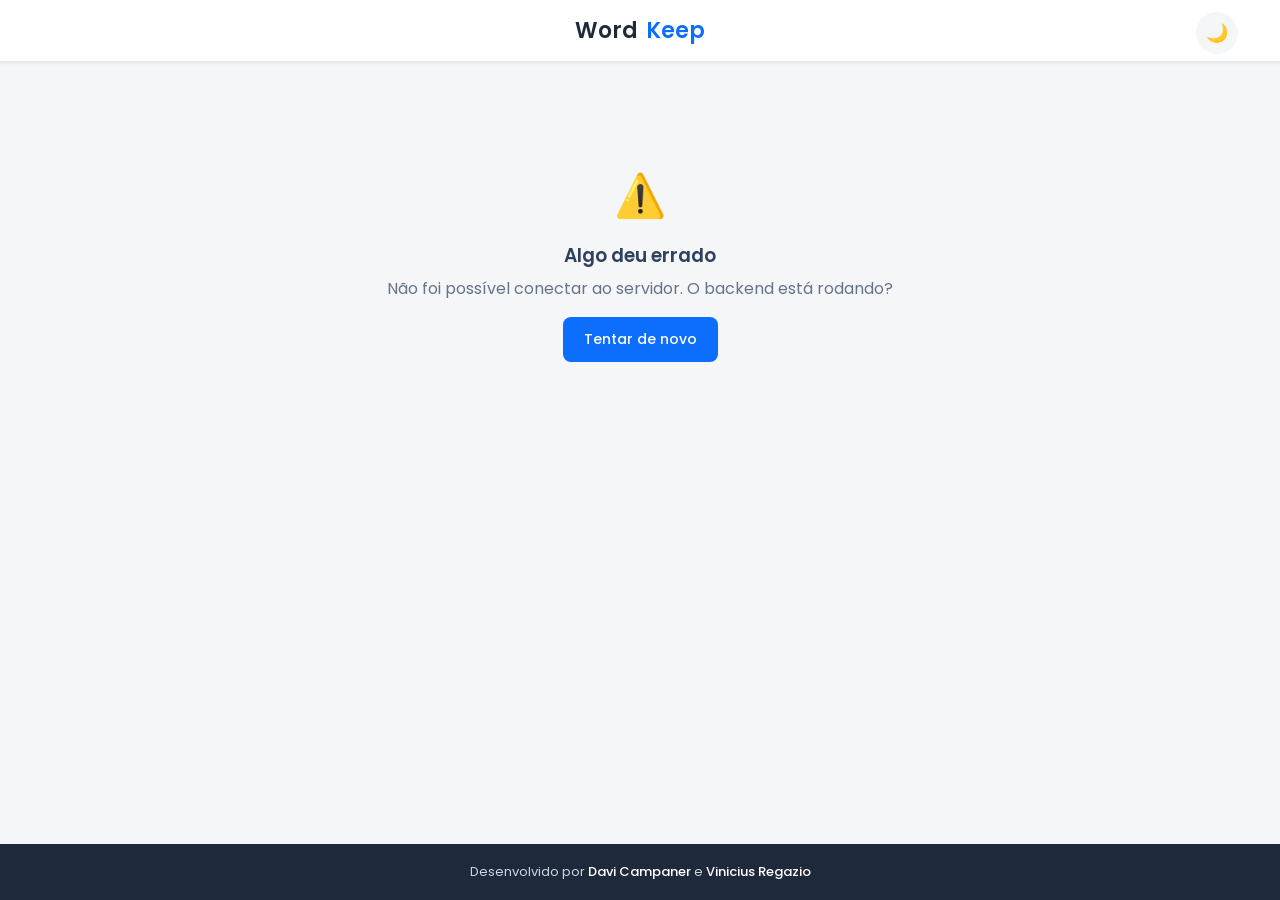
<file: frontend/index.html>
<!DOCTYPE html>
<html lang="pt-br">
<head>
    <meta charset="UTF-8">
    <meta name="viewport" content="width=device-width, initial-scale=1.0">
    <link rel="preconnect" href="https://fonts.googleapis.com">
    <link rel="preconnect" href="https://fonts.gstatic.com" crossorigin>
    <link href="https://fonts.googleapis.com/css2?family=Poppins:wght@300;400;500;600&display=swap" rel="stylesheet">
    <title>WordKeep</title>
    <link rel="stylesheet" href="src/styles/styles.css">
</head>

<body>
    <header class="topbar">
        <div class="brand" data-nav="decks">
            Word<span class="dot">Keep</span>
        </div>
        <nav id="nav"></nav>
        <button id="theme-toggle" class="theme-toggle">
          🌙
        </button>
    </header>

    <main id="app"></main>

    <footer>
        Desenvolvido por
        <a href="https://github.com/campanerd" target="_blank">Davi Campaner</a>
        e
        <a href="https://github.com/regazzio" target="_blank">Vinicius Regazio</a>
    </footer>

    <div id="toast-container"></div>
    <div id="modal-root"></div>

    <script type="module" src="src/app.js"></script>
</body>
</html>
</file>
<file: frontend/src/styles/styles.css>
:root {
    --primary: #0D6EFD;
    --primary-dark: #0b5ed7;
    --primary-soft: #deddfc;
    --dark: #1E293B;
    --bg: #F4F6F8;
    --surface: #ffffff;
    --text: #2f415e;
    --text-muted: #64748b;
    --border: #e2e8f0;
    --danger: #ef4444;
    --danger-dark: #dc2626;
    --success: #22c55e;
    --radius-sm: 8px;
    --radius: 14px;
    --radius-lg: 20px;
    --shadow-sm: 0 1px 3px rgba(15, 23, 42, 0.08);
    --shadow: 0 4px 14px rgba(15, 23, 42, 0.10);
    --shadow-lg: 0 12px 32px rgba(15, 23, 42, 0.16);
    --transition: 0.2s ease;
    --footer-bg: #1E293B;
    --footer-text: #cbd5e1;
    --footer-link: #ffffff;
    --toast-bg: #1E293B;
    --toast-text: #ffffff;
    --text-bk: #004aa5;
}

* {
    box-sizing: border-box;
    margin: 0;
    padding: 0;
}
.dark-theme {
    --bg: #0f172a;
    --surface: #1e293b;
    --text: #f8fafc;
    --text-muted: #88a2c7;
    --dark: #ffffff;
    --border: #334155;
    --primary-soft: #2c3855;
    --shadow-sm: 0 1px 3px rgba(0,0,0,0.3);
    --shadow: 0 4px 14px rgba(0,0,0,0.35);
    --shadow-lg: 0 12px 32px rgba(0,0,0,0.45);
    --footer-bg: #020617;
    --footer-text: #94a3b8;
    --footer-link: #f8fafc;
    --toast-bg: #f1f5f9;
    --toast-text: #0f172a;
    --text-bk: #76c8ff;
}
.theme-toggle {
    position: absolute;
    top: 12px;
    right: 42px;
    width: 42px;
    height: 42px;
    border: none;
    border-radius: 50%;
    cursor: pointer;
    font-size: 18px;
    background: var(--bg);
    color: var(--text);
    transition: var(--transition);
}

.theme-toggle:hover {
    transform: scale(1.08);
}

body {
    font-family: 'Poppins', sans-serif;
    background-color: var(--bg);
    color: var(--text);
    min-height: 100vh;
    display: flex;
    flex-direction: column;
}


.topbar {
    position: sticky;
    top: 0;
    z-index: 50;
    display: flex;
    align-items: center;
    justify-content: center;
    padding: 14px 28px;
    background: var(--surface);
    border-bottom: 1px solid var(--border);
    box-shadow: var(--shadow-sm);
    position: relative;
}

.brand {
    display: flex;
    align-items: center;
    gap: 8px;
    font-size: 22px;
    font-weight: 600;
    color: var(--dark);
    cursor: pointer;
    user-select: none;
}

.brand .dot {
    color: var(--primary);
}

.topbar nav {
    display: flex;
    gap: 6px;
}

.nav-link {
    padding: 8px 16px;
    border-radius: var(--radius-sm);
    font-size: 14px;
    font-weight: 500;
    color: var(--text-muted);
    background: none;
    border: none;
    cursor: pointer;
    transition: var(--transition);
}

.nav-link:hover {
    background: var(--bg);
    color: var(--text);
}

.nav-link.active {
    background: var(--primary-soft);
    color: var(--primary);
}

main {
    flex: 1;
    width: 100%;
    max-width: 1100px;
    margin: 0 auto;
    padding: 32px 28px 60px;
}

.page-head {
    display: flex;
    align-items: center;
    justify-content: space-between;
    gap: 16px;
    margin-bottom: 28px;
    flex-wrap: wrap;
}

.page-head h1 {
    font-size: 26px;
    font-weight: 600;
    color: var(--dark);
}

.page-head .subtitle {
    font-size: 14px;
    color: var(--text-muted);
    margin-top: 2px;
}

.back-btn {
    display: inline-flex;
    align-items: center;
    gap: 6px;
    background: none;
    border: none;
    color: var(--text-muted);
    font-size: 14px;
    font-weight: 500;
    cursor: pointer;
    padding: 6px 0;
    margin-bottom: 12px;
    transition: var(--transition);
}

.back-btn:hover {
    color: var(--primary);
}

.btn {
    display: inline-flex;
    align-items: center;
    justify-content: center;
    gap: 8px;
    font-family: inherit;
    font-size: 14px;
    font-weight: 500;
    padding: 11px 20px;
    border-radius: var(--radius-sm);
    border: 1px solid transparent;
    cursor: pointer;
    transition: var(--transition);
    white-space: nowrap;
}

.btn:active {
    transform: translateY(1px);
}

.btn-primary {
    background: var(--primary);
    color: #fff;
}

.btn-primary:hover {
    background: var(--primary-dark);
}

.btn-ghost {
    background: var(--surface);
    color: var(--text);
    border-color: var(--border);
}

.btn-ghost:hover {
    background: var(--bg);
}

.btn-danger {
    background: var(--danger);
    color: #fff;
}

.btn-danger:hover {
    background: var(--danger-dark);
}

.btn:disabled {
    opacity: 0.55;
    cursor: not-allowed;
    transform: none;
}

.icon-btn {
    display: inline-flex;
    align-items: center;
    justify-content: center;
    width: 34px;
    height: 34px;
    border-radius: var(--radius-sm);
    border: none;
    background: none;
    color: var(--text-muted);
    cursor: pointer;
    font-size: 16px;
    transition: var(--transition);
}

.icon-btn:hover {
    background: var(--bg);
    color: var(--text);
}

.icon-btn.danger:hover {
    background: #fee2e2;
    color: var(--danger);
}

.deck-grid {
    display: grid;
    grid-template-columns: repeat(auto-fill, minmax(240px, 1fr));
    gap: 20px;
}

.deck-card {
    background: var(--surface);
    border: 1px solid var(--border);
    border-radius: var(--radius);
    padding: 22px;
    cursor: pointer;
    transition: var(--transition);
    display: flex;
    flex-direction: column;
    gap: 14px;
    min-height: 150px;
}

.deck-card:hover {
    transform: translateY(-4px);
    box-shadow: var(--shadow-lg);
    border-color: transparent;
}

.deck-card .deck-name {
    font-size: 18px;
    font-weight: 600;
    color: var(--dark);
    word-break: break-word;
}

.deck-card .deck-meta {
    font-size: 13px;
    color: var(--text-muted);
    margin-top: auto;
    display: flex;
    align-items: center;
    gap: 6px;
}

.deck-card .deck-actions {
    display: flex;
    gap: 4px;
    margin-top: auto;
}

.badge {
    display: inline-flex;
    align-items: center;
    gap: 5px;
    background: var(--primary-soft);
    color: var(--text);
    font-size: 12px;
    font-weight: 500;
    padding: 4px 10px;
    border-radius: 999px;
}

.word-add {
    display: flex;
    gap: 10px;
    margin-bottom: 24px;
    flex-wrap: wrap;
}

.word-add .input {
    flex: 1;
    min-width: 220px;
}

.word-list {
    display: flex;
    flex-direction: column;
    gap: 10px;
}

.word-row {
    display: flex;
    align-items: center;
    gap: 14px;
    background: var(--surface);
    border: 1px solid var(--border);
    border-radius: var(--radius);
    padding: 14px 18px;
    transition: var(--transition);
}

.word-row:hover {
    box-shadow: var(--shadow);
}

.word-row .term {
    font-weight: 600;
    color: var(--dark);
}

.word-row .arrow {
    color: var(--text-muted);
}

.word-row .translation {
    color: var(--text-muted);
}

.word-row .missing {
    color: var(--danger);
    font-style: italic;
    font-size: 13px;
}

.word-row .spacer {
    margin-left: auto;
}

.input {
    width: 100%;
    font-family: inherit;
    font-size: 15px;
    padding: 12px 14px;
    border: 1px solid var(--border);
    border-radius: var(--radius-sm);
    background: var(--surface);
    color: var(--text);
    transition: var(--transition);
}

.input:focus {
    outline: none;
    border-color: var(--primary);
    box-shadow: 0 0 0 3px var(--primary-soft);
}

.field-label {
    display: block;
    font-size: 13px;
    font-weight: 500;
    color: var(--text-muted);
    margin-bottom: 6px;
}

.empty {
    text-align: center;
    padding: 70px 20px;
    color: var(--text-muted);
}

.empty .emoji {
    font-size: 42px;
    margin-bottom: 14px;
}

.empty h3 {
    color: var(--text);
    font-weight: 600;
    margin-bottom: 6px;
}

.spinner {
    width: 36px;
    height: 36px;
    margin: 70px auto;
    border: 4px solid var(--border);
    border-top-color: var(--primary);
    border-radius: 50%;
    animation: spin 0.7s linear infinite;
}

@keyframes spin {
    to { transform: rotate(360deg); }
}

.study {
    display: flex;
    flex-direction: column;
    align-items: center;
    gap: 24px;
}

.flashcard {
    width: min(440px, 100%);
    height: 280px;
    perspective: 1200px;
    cursor: pointer;
}

.flashcard-inner {
    position: relative;
    width: 100%;
    height: 100%;
    transition: transform 0.3s;
    transform-style: preserve-3d;
}

.flashcard.flipped .flashcard-inner {
    transform: rotateY(180deg);
}

.flashcard-face {
    position: absolute;
    inset: 0;
    backface-visibility: hidden;
    display: flex;
    flex-direction: column;
    align-items: center;
    justify-content: center;
    gap: 10px;
    background: var(--surface);
    border: 1px solid var(--border);
    border-radius: var(--radius-lg);
    box-shadow: var(--shadow);
    padding: 30px;
    text-align: center;
}

.flashcard-face .hint {
    font-size: 12px;
    text-transform: uppercase;
    letter-spacing: 1px;
    color: var(--text-muted);
}
#back-word{
    color: var(--text-bk);
}
.flashcard-face .word {
    font-size: 32px;
    font-weight: 600;
    color: var(--text);
    word-break: break-word;
}

.flashcard-face.back {
    transform: rotateY(180deg);
    background: var(--primary-soft);
}

.flashcard-face.back .word {
    color: var(--primary-dark);
}

.study-controls {
    display: flex;
    align-items: center;
    gap: 16px;
}

.study-progress {
    font-size: 14px;
    font-weight: 500;
    color: var(--text-muted);
    min-width: 70px;
    text-align: center;
}

.round-btn {
    width: 48px;
    height: 48px;
    border-radius: 50%;
    border: none;
    background: var(--primary);
    color: #fff;
    font-size: 20px;
    cursor: pointer;
    transition: var(--transition);
}

.round-btn:hover {
    background: var(--primary-dark);
    transform: scale(1.05);
}

.round-btn:disabled {
    background: #cbd5e1;
    cursor: not-allowed;
    transform: none;
}

.modal-overlay {
    position: fixed;
    inset: 0;
    background: rgba(15, 23, 42, 0.45);
    display: flex;
    align-items: center;
    justify-content: center;
    padding: 20px;
    z-index: 100;
    animation: fade 0.15s ease;
}

.modal {
    background: var(--surface);
    border-radius: var(--radius-lg);
    box-shadow: var(--shadow-lg);
    width: min(420px, 100%);
    padding: 26px;
    animation: pop 0.18s ease;
}

.modal h2 {
    font-size: 19px;
    font-weight: 600;
    color: var(--dark);
    margin-bottom: 8px;
}

.modal p {
    font-size: 14px;
    color: var(--text-muted);
    margin-bottom: 18px;
}

.modal-actions {
    display: flex;
    justify-content: flex-end;
    gap: 10px;
    margin-top: 22px;
}

@keyframes fade {
    from { opacity: 0; }
}

@keyframes pop {
    from { opacity: 0; transform: scale(0.96); }
}

#toast-container {
    position: fixed;
    bottom: 24px;
    right: 24px;
    display: flex;
    flex-direction: column;
    gap: 10px;
    z-index: 200;

}

.toast {
    display: flex;
    align-items: center;
    gap: 10px;
    padding: 13px 18px;
    border-radius: var(--radius-sm);
    box-shadow: var(--shadow-lg);
    font-size: 14px;
    animation: slide-in 0.25s ease;
    max-width: 340px;
    background: var(--toast-bg);
    color: var(--toast-text);
}

.toast.success { background: #15803d; }
.toast.error { background: var(--danger-dark); }

@keyframes slide-in {
    from { opacity: 0; transform: translateX(40px); }
}

footer {
    background: var(--footer-bg);
    color: var(--footer-text);
    text-align: center;
    padding: 18px;
    font-size: 13px;
}

footer a {
    color: var(--footer-link);
    text-decoration: none;
    font-weight: 500;
}

@media (max-width: 640px) {
    .topbar { padding: 12px 16px; }
    main { padding: 24px 16px 50px; }
    .page-head h1 { font-size: 22px; }
}
</file>
